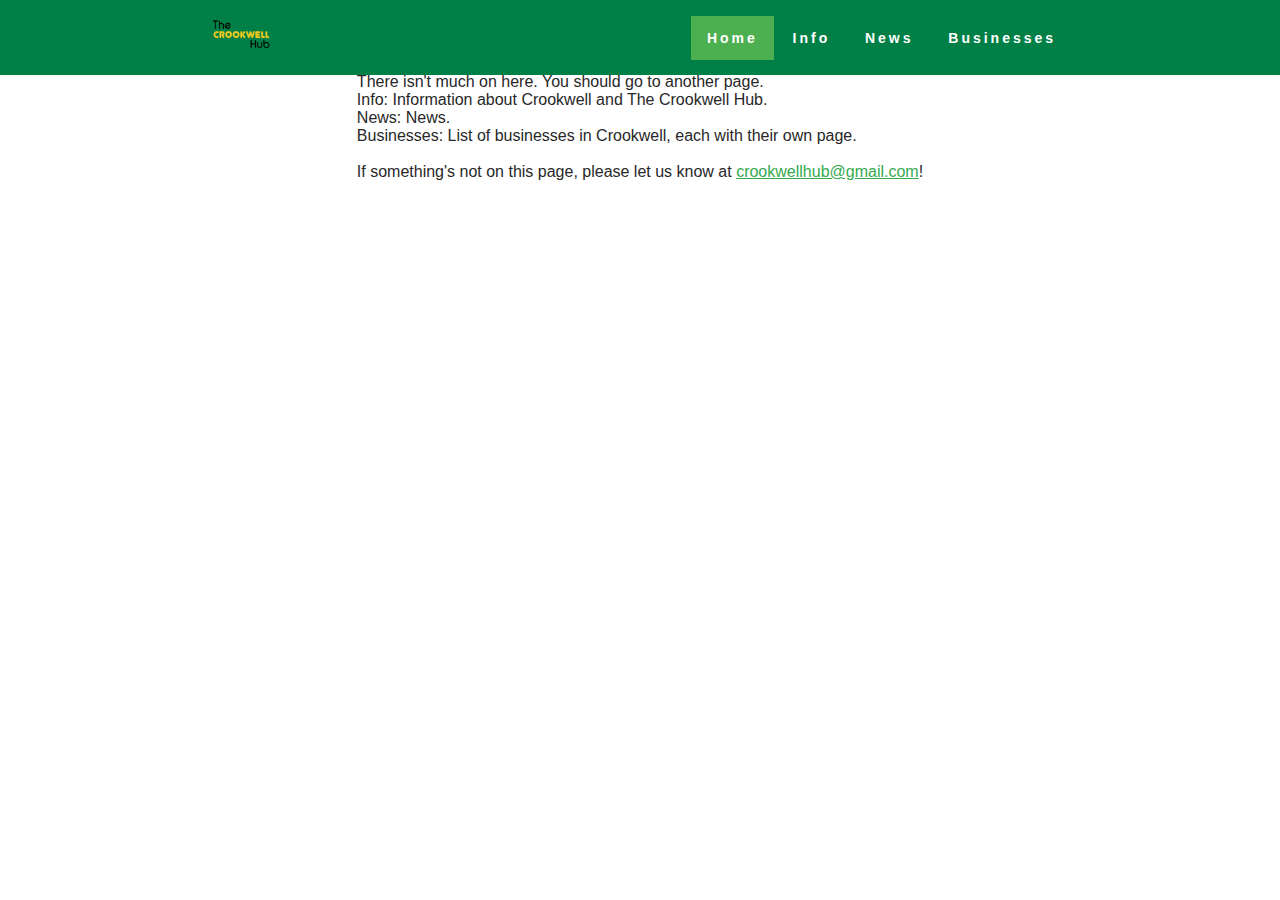
<file: index.html>
<!DOCTYPE html>
<html lang="en">
<head>
  <link rel="icon" href="/favicon.ico" type="icon">
  <link rel="stylesheet" href="/CSS/font.css">
  <link rel="stylesheet" href="/CSS/navbar.css">
  <title>Home | Crookwell Hub</title>
</head>

<body>
 <nav>
   <div class="heading">
     <a href="https://crookwellhub.github.io/" style="text-decoration: none;"><img src="/Images/Logo (No Background).png" width="70" height="70"></a>
   </div>
   <ul class="nav-links">
     <li><a class="active" href="/index.html">Home</a></li>
     <li><a href="/info.html">Info</a></li>
     <li><a href="/news.html">News</a></li>
     <li><a href="/Businesses/list.html">Businesses</a></li>
   </ul>
  </nav>
  <div style="text-align: center;">
    <br style="margin: 500;">
    <h1>This is the home page!</h1>
    <br style="margin: 50;">
    <div style="display: inline-block; text-align: left;">
      <p>There isn't much on here. You should go to another page.</p>
      <p>Info: Information about Crookwell and The Crookwell Hub. <br>
        News: News. <br>
        Businesses: List of businesses in Crookwell, each with their own page.
      </p>
      <br>
      <p>If something's not on this page, please let us know at <a href="mailto:crookwellhub@gmail.com">crookwellhub@gmail.com</a>!</p>
    </div style="center;">
  </div>
</body>
</html>
</file>
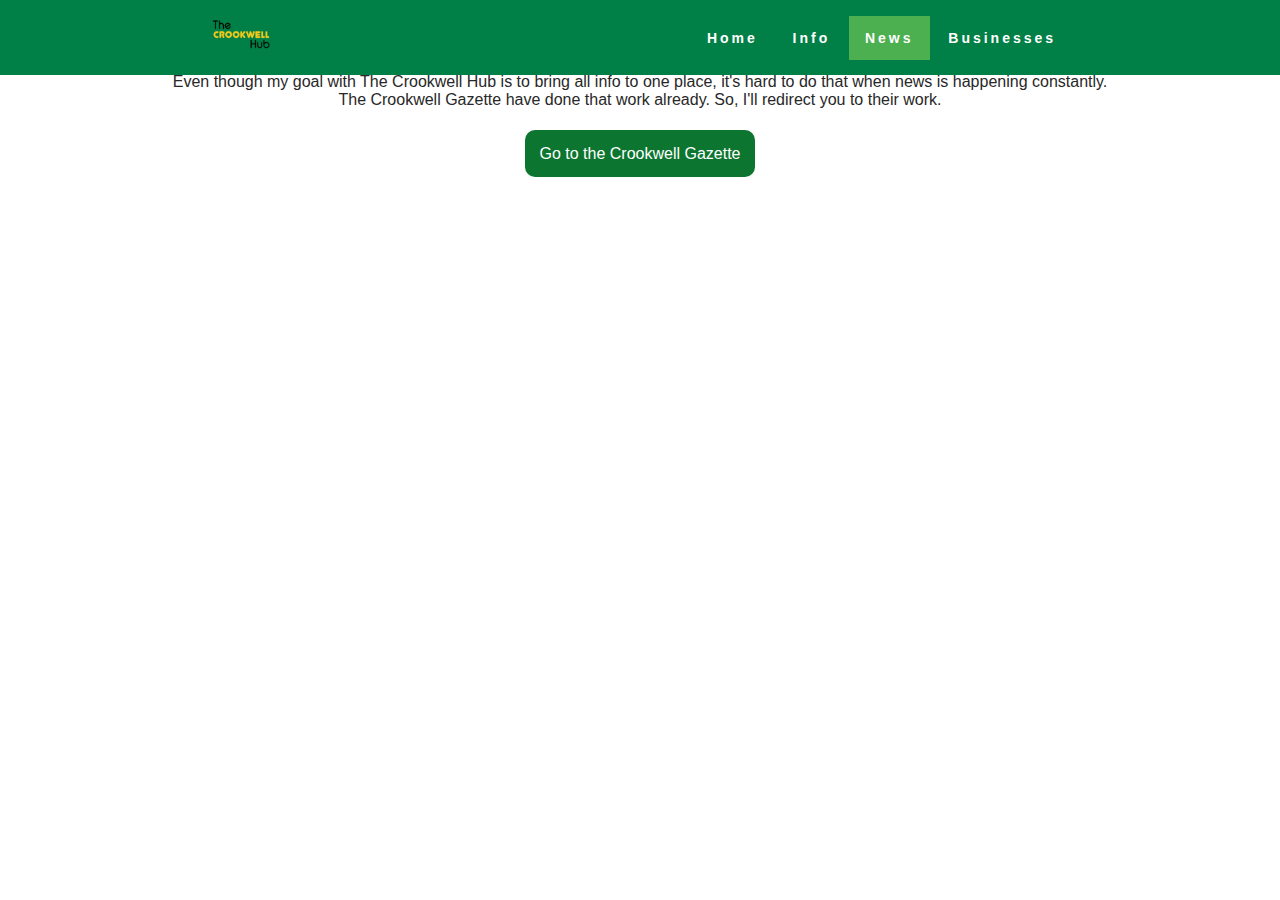
<file: news.html>
<!DOCTYPE html>
<html lang="en">
<head>
  <link rel="icon" href="/favicon.ico" type="icon">
  <link rel="stylesheet" href="/CSS/font.css">
  <link rel="stylesheet" href="/CSS/navbar.css">
  <link rel="stylesheet" href="/CSS/button.css">
  <title>News | Crookwell Hub</title>
</head>

<body>
  <nav>
    <div class="heading">
      <a href="https://crookwellhub.github.io/" style="text-decoration: none;"><img src="/Images/Logo (No Background).png" width="70" height="70"></a>
    </div>
    <ul class="nav-links">
        <li><a href="/index.html">Home</a></li>
        <li><a href="/info.html">Info</a></li>
        <li><a class="active" href="/news.html">News</a></li>
        <li><a href="/Businesses/list.html">Businesses</a></li>
    </ul>
  </nav>
  <br style="margin: 2867px;">
  <div style="text-align: center;">
    <h1>Redirect to Crookwell Gazette</h1>
    <br style="margin: 750;">
    <p>Even though my goal with The Crookwell Hub is to bring all info to one place, it's hard to do that when news is happening constantly. <br>The Crookwell Gazette have done that work already. So, I'll redirect you to their work.<br><br><br><a href="https://www.crookwellgazette.com.au/news/local-news/" id="button" style="text-decoration: none;">Go to the Crookwell Gazette</a></p>
    <!-- <div class="center">
      
    </div> !-->
  </div>
</body>
</html>
</file>
<file: CSS/font.css>
body {
    font-family: Arial, Helvetica, sans-serif;
    color: rgb(40, 40, 40);
}

h1 {
    color: rgb(30, 30, 30);
}

h2 {
    color: rgb(30, 30, 30);
}

h3 {
    color: rgb(30, 30, 30);
}

h4 {
    color: rgb(30, 30, 30);
}

h5 {
    color: rgb(30, 30, 30);
}
 
h6 {
    color: rgb(30, 30, 30);
}
 
a:link {
    color: rgb(53, 170, 79);
    transition: 0.49s;
  }
  
a:visited {
    color: rgb(37, 119, 55);
}

a:hover {
    color: rgb(37, 119, 55);
    transition: 0.49s;
}
</file>
<file: CSS/navbar.css>
* { /* Yoinked from https://www.simplilearn.com/tutorials/html-tutorial/html-navigation-bar with modifications to suite my site */
    margin: 0px;
    padding: 0px;
    box-sizing: border-box;
  }

  .body-text {
    display: flex;
    align-items: center;
    justify-content: center;
    margin-top: 250px;
  }

  nav {  
    display: flex;
    justify-content: space-around;
    align-items: center;
    min-height: 8vh;
    background-color: rgb(0, 128, 70);
    position: fixed;
    top: 0px;
    width: 100%;
  }
  
  .heading {
    color: white;
    text-transform: uppercase;
    letter-spacing: 5px;
    font-size: 20px;
  }
  
  .nav-links {
    display: flex;
    justify-content: space-around;
    width: 30%;
  }
  
  .nav-links li {
    list-style: none;
  }
  
  .nav-links a {
    color: white;
    text-decoration: none;
    letter-spacing: 3px;
    font-weight: bold;
    font-size: 14px;
    padding: 14px 16px;
  
  }
  
  .nav-links a:hover:not(.active) {
    background-color: lightseagreen;
  }
  
  .nav-links li a.active {
    background-color: #4caf50;
  }
</file>
<file: CSS/button.css>
#button {
    top:50%;
    background-color:#0c752f;
    color: #fff;
    border: none; 
    border-radius:10px; 
    padding:15px;
    min-height:30px; 
    min-width: 120px;
    transition: 0.5s;
  }

#button:hover {
    background-color:#03330f;
    transition: 0.5s;
}
/*
.center { text-align: center; } */
</file>
